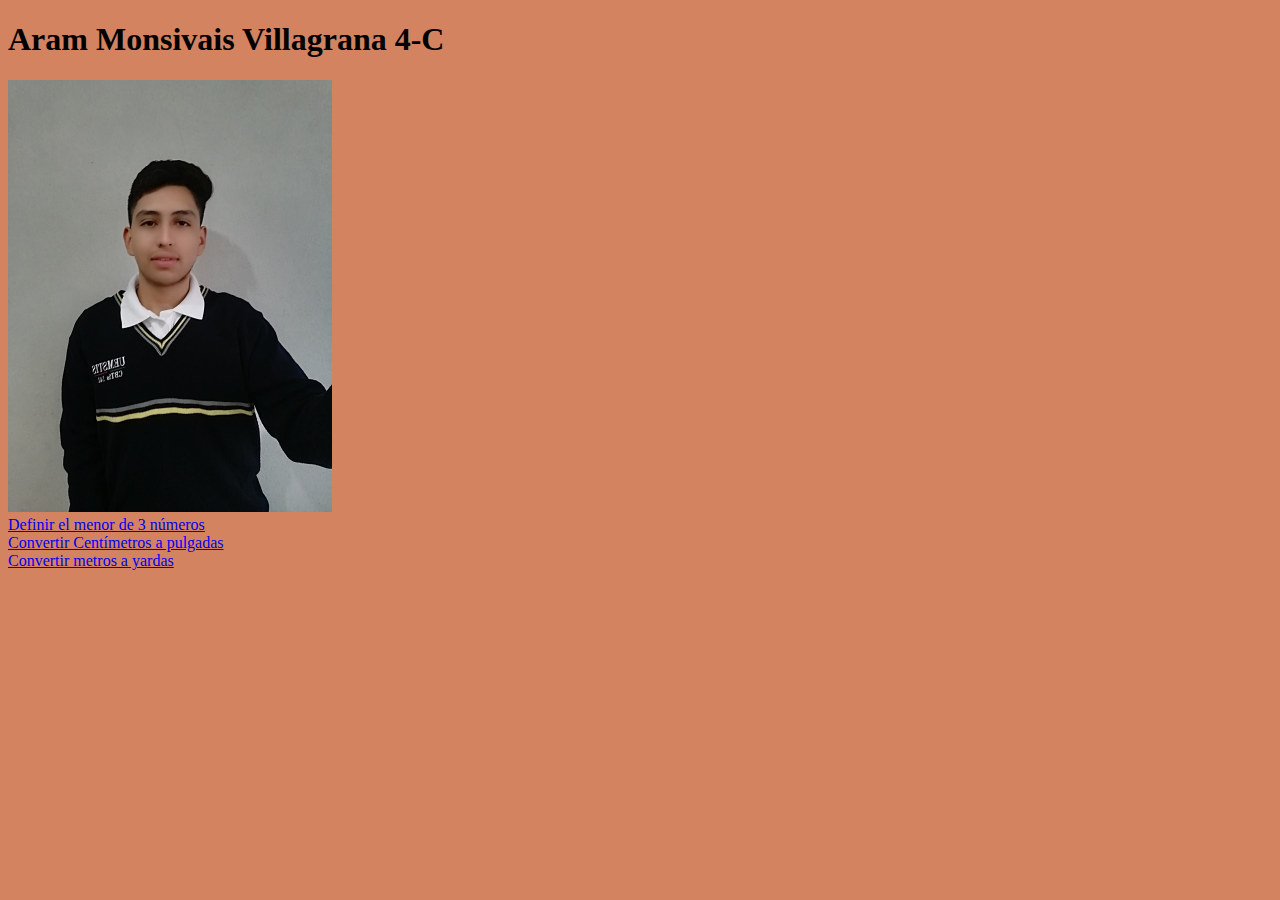
<file: index.html>
<!DOCTYPE html>
<html>
<head>
	<meta charset="utf-8">
	<title>index</title>
	<link rel="stylesheet" type="text/css" href="Pagina.css">
</head>
<body class="Principal">
	<h1>Aram Monsivais Villagrana 4-C</h1>
	<img src="mifoto.jpg" width="324" height="432"><br>
	<a href="MenorDe3.html" target="_self">Definir el menor de 3 números</a><br>
	<a href="CmPul.html" target="_self">Convertir Centímetros a pulgadas</a><br>
	<a href="MtsYar.html" target="_self">Convertir metros a yardas</a>


</body>
</html>
</file>
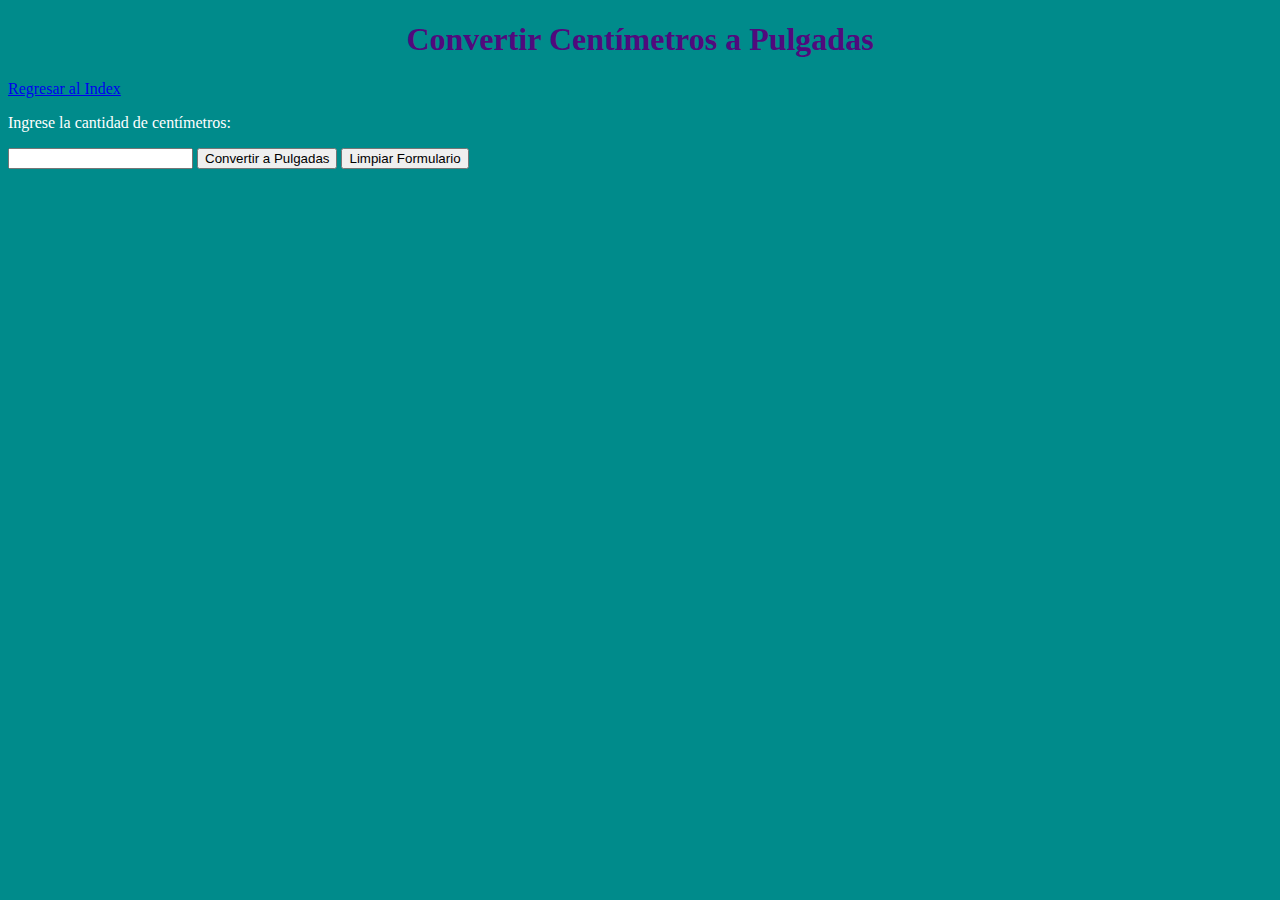
<file: CmPul.html>
<!DOCTYPE html>
<html>
<head>
	<meta charset="utf-8">
	<title>Centímetros a Pulgadas</title>
	<link rel="stylesheet" type="text/css" href="Pagina.css">
</head>
<body id="page2">
	<h1 id="titulo2">Convertir Centímetros a Pulgadas</h1>
	<a href="index.html" target="_self">Regresar al Index</a>

	<form id="Miform" action="">
		<p class="parrafo">Ingrese la cantidad de centímetros:</p>
		<input type="text" id="CM">

		<input type="button" value="Convertir a Pulgadas" onclick="alert(Convercion());">
		<input type="button" value="Limpiar Formulario" onclick="limpiarForm()">
		<!-- <imput type="reset" value="Limpiar Formulario"-->
	</form>

	<script type="text/javascript" src="Pagina.js"></script>

</body>
</html>
</file>
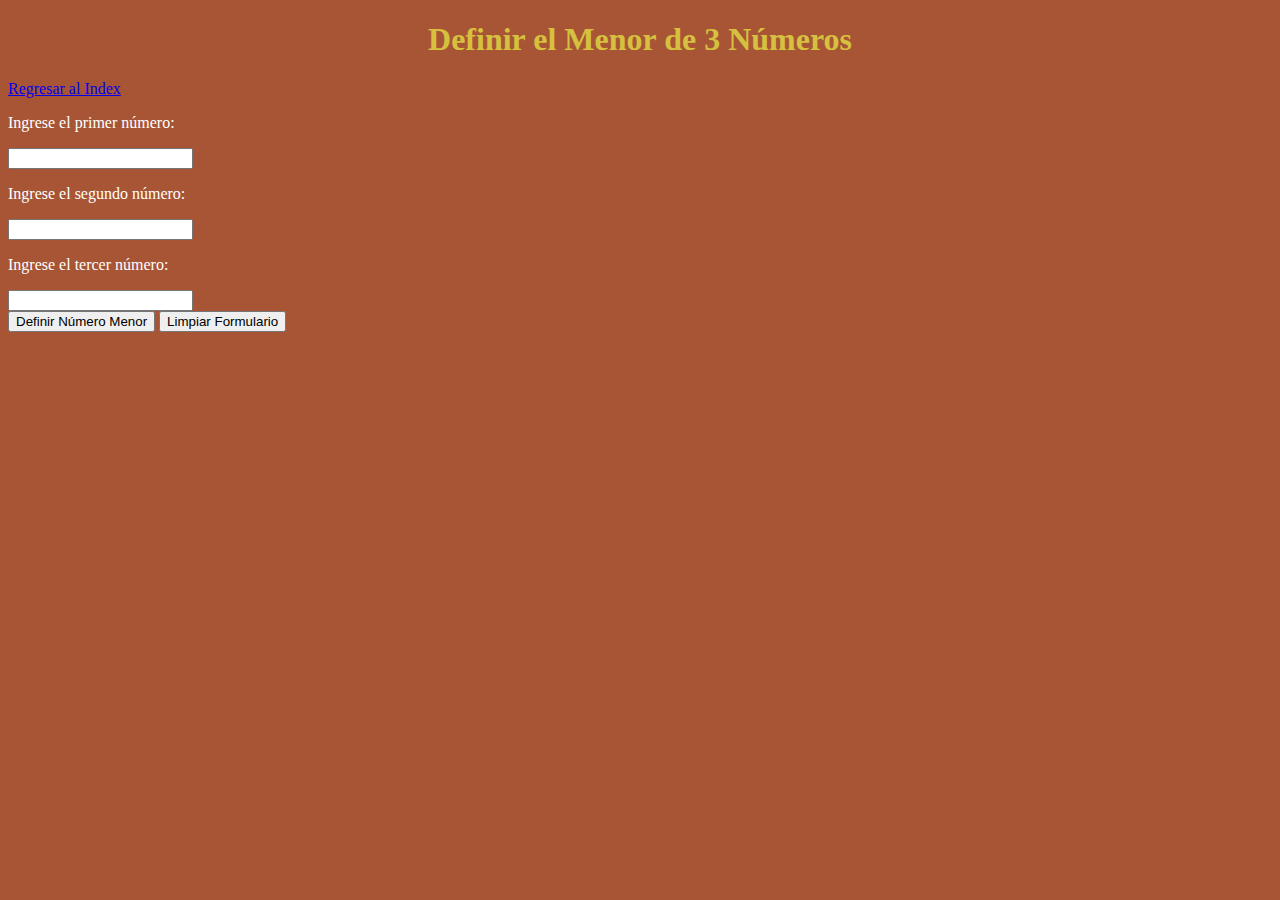
<file: MenorDe3.html>
<!DOCTYPE html>
<html>
<head>
	<meta charset="utf-8">
	<title>Menor de 3 Números</title>
	<link rel="stylesheet" type="text/css" href="Pagina.css">
</head>
<body class="Page1">
	<h1 id="titulo1">Definir el Menor de 3 Números</h1>

	<a href="index.html" target="_self">Regresar al Index</a>

	<form id="miform" action="">
		<p class="parrafo">Ingrese el primer número:</p>
		<input type="text" id="N1"><br>
		<p class="parrafo">Ingrese el segundo número:</p>
		<input type="text" id="N2">
		<p class="parrafo">Ingrese el tercer número:</p>
		<input type="text" id="N3"><br>

		<input type="button" value="Definir Número Menor" onclick="alert(DefinirMenor());">
		<input type="button" value="Limpiar Formulario" onclick="limpiarFormulario()">
	<!-- <imput type="reset" value="Limpiar Formulario"-->
	</form>

	<script type="text/javascript" src="Pagina.js"></script>

</body>
</html>
</file>
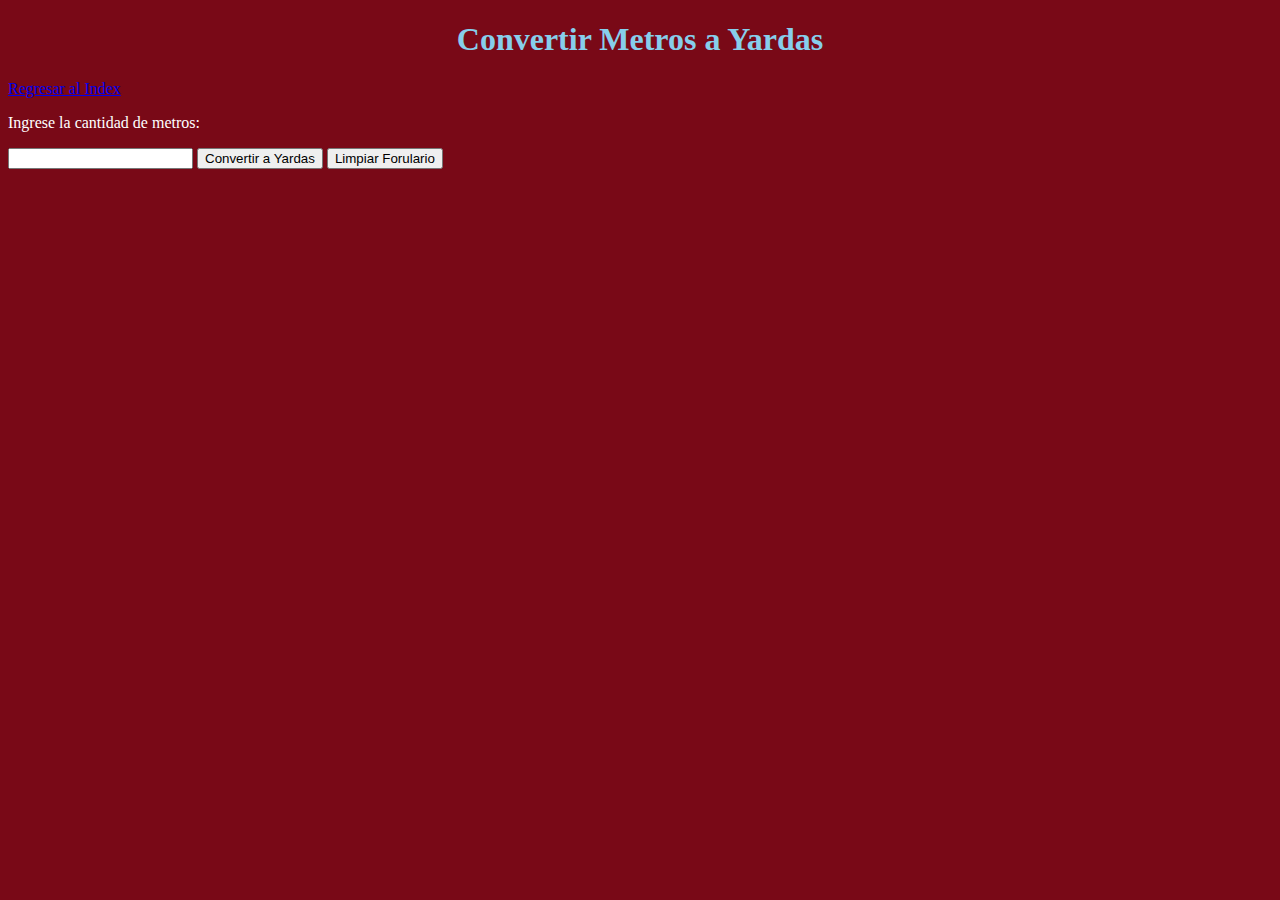
<file: MtsYar.html>
<!DOCTYPE html>
<html>
<head>
	<meta charset="utf-8">
	<title>Metros a Yardas</title>
	<link rel="stylesheet" type="text/css" href="Pagina.css">
</head>
<body id="page3">
	<h1 id="titulo3">Convertir Metros a Yardas</h1>
	<a href="index.html" target="_self">Regresar al Index</a>

	<form id="miForm" action="">
		<p class="parrafo">Ingrese la cantidad de metros:</p>
		<input type="text" id="Mts">

		<input type="button" value="Convertir a Yardas" onclick="alert(Cambio());">
		<input type="button" value="Limpiar Forulario" onclick="Climp()">
		<!-- <imput type="reset" value="Limpiar Formulario"-->
	</form>

	<script type="text/javascript" src="Pagina.js"></script>

</body>
</html>
</file>
<file: Pagina.css>
.Principal{
	background-color:rgb(212, 131, 97);
}

.Page1{
	background-color: #A75534;
}
.parrafo{
	color: white;
}
#titulo1{
	color: #D6C03F;
	text-align: center;
}

#page2{
	background-color: darkcyan;
}
#titulo2{
	color: #500A7D;
	text-align: center;
}

#page3{
	background-color: #790917;
}
#titulo3{
	color: skyblue;
	text-align: center;
}
</file>
